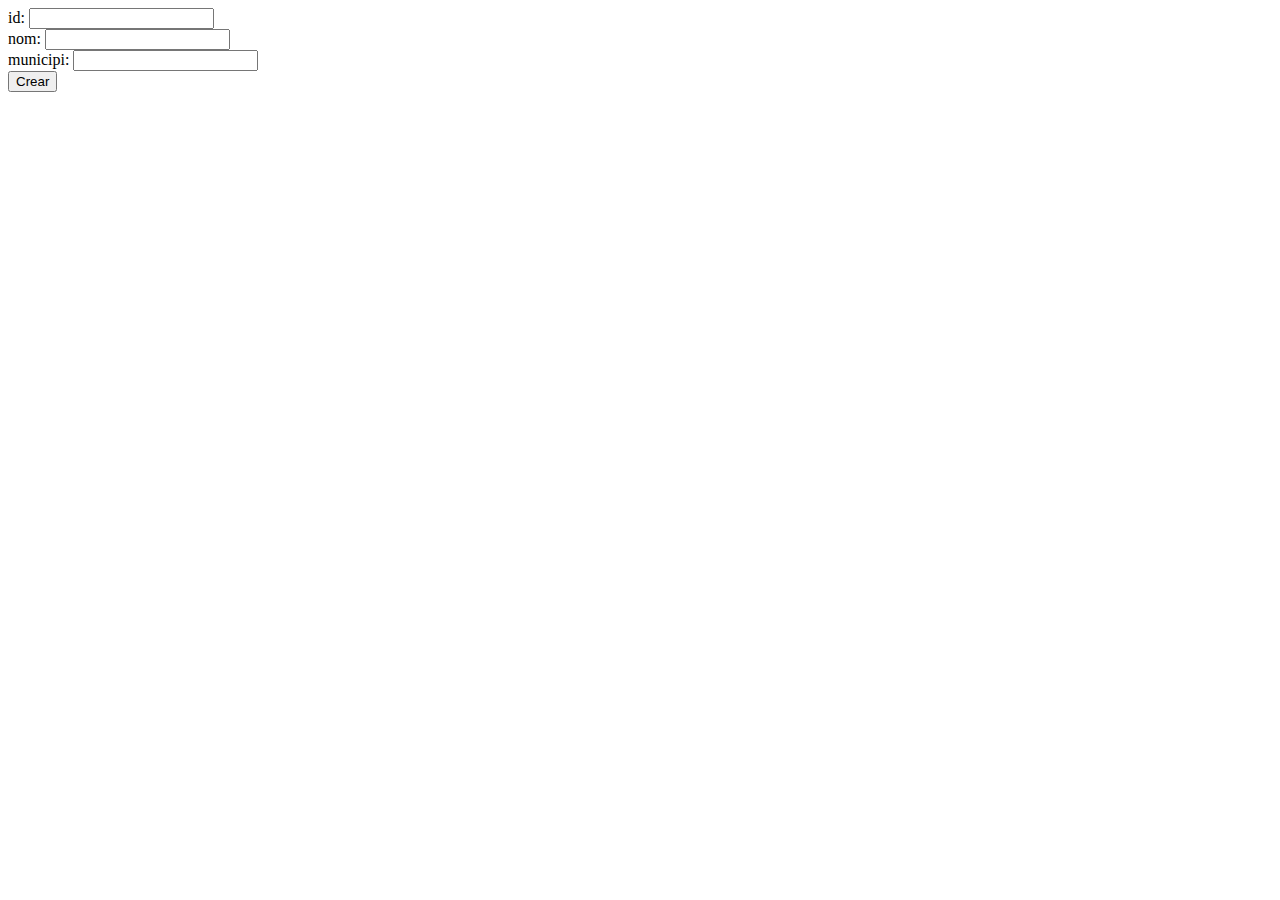
<file: src/main/webapp/test-CREATE.html>
<!DOCTYPE html>
<html>
<head>
  <meta http-equiv="content-type" content="text/html; charset=UTF-8">
  <title>test</title>
 <script src="http://ajax.googleapis.com/ajax/libs/jquery/2.0.3/jquery.min.js"></script>
 <script>

 	$(document).ready(function() {
 
		$('#createEquipament').click(function() {
            // Make the CREATE request.

			var equipamentForm = $('#equipamentForm').serializeArray();
						var equipamentFormObject = {};
						$.each(equipamentForm,
						    function(i, v) {
									equipamentFormObject[v.name] = v.value;
						    });
			$.ajax({
				type: 'POST',
				url: 'api/equipaments/',
				data: JSON.stringify(equipamentFormObject),
				dataType: 'json',
				contentType: "application/json; charset=utf-8", 
				success: function(responseData) {
					alert('POST success');
				},
				error: function (responseData) {
					alert('POST failed.');
				}
			});
		});
	});

 </script>
</head>
<body>

<form id="equipamentForm" name="equipamentForm" action="api/equipaments/" method="POST"> 
	<label for="id">id: </label> <input type="text" name="id" id="id" /> <br />
	<label for="nom">nom: </label> <input type="text" id="nom" name="nom" /> <br />
	<label for="municipi">municipi: </label> <input type="text" id="municipi" name="municipi" /> <br />
	<input type="button" value="Crear" id="createEquipament" name="createEquipament"  />
</form>

</body>
</html>
</file>
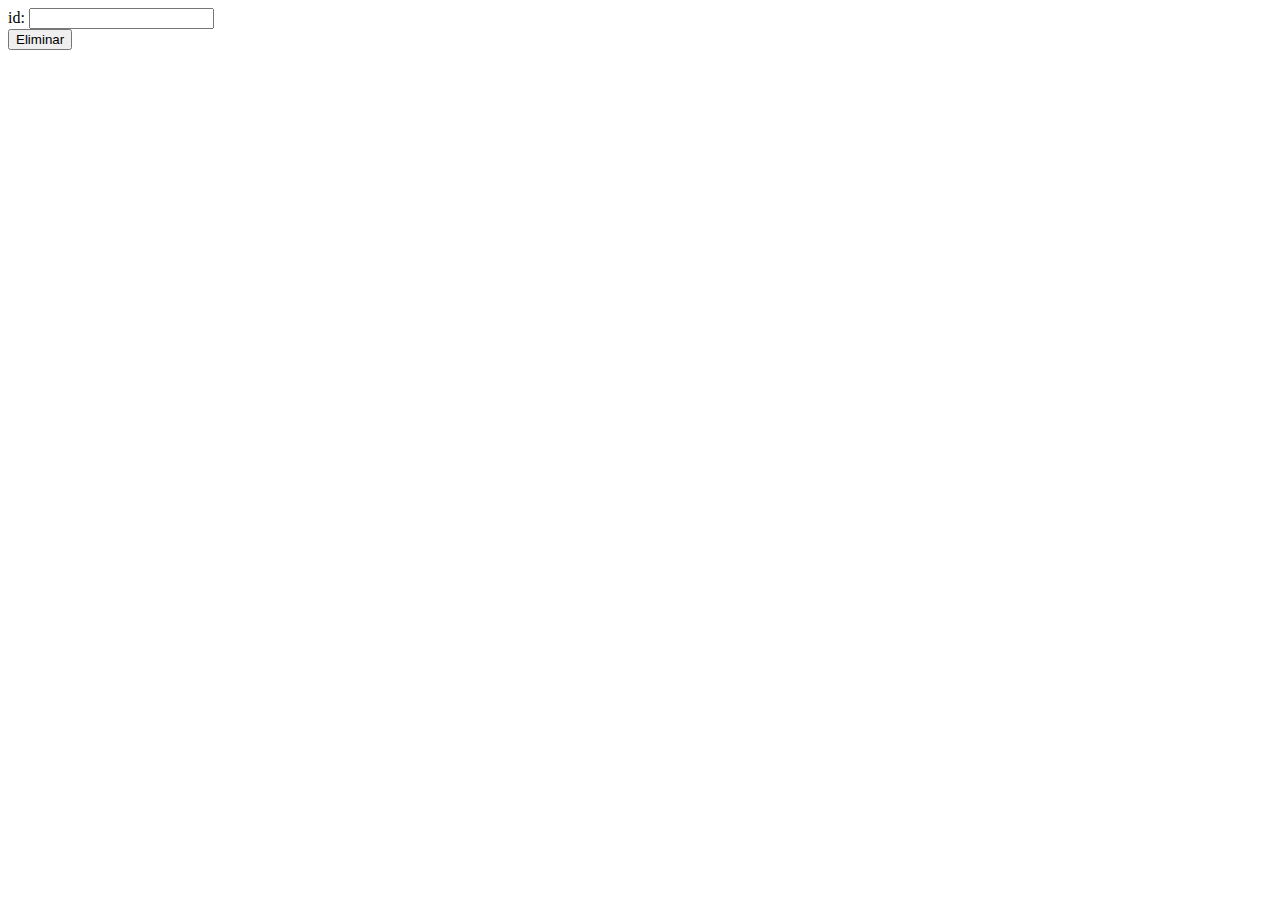
<file: src/main/webapp/test-DELETE.html>
<!DOCTYPE html>
<html>
<head>
  <meta http-equiv="content-type" content="text/html; charset=UTF-8">
  <title>test</title>
 <script src="http://ajax.googleapis.com/ajax/libs/jquery/2.0.3/jquery.min.js"></script>
 <script>
 
	$(document).ready(function() {
 
		$('#deleteEquipament').click(function() {
            // Make the DELETE request.
            $.ajax({
                type: "DELETE",
                url: "api/equipaments/" + $('#id').val(),
				dataType: "json",
                success: function( response ){
					alert('OK: ' + respone); 
                },
                error: function( error ){
                    alert(error.statusText); 
                }
            });
 
        });
	});
		
 </script>
</head>
<body>

<form id="equipamentForm">
<div id="equipament">
	<label for="id">id: </label> <input type="text" name="id" id="id" /> <br />
	<input type="button" value="Eliminar" id="deleteEquipament" name="deleteEquipament"  />
</div>
</form>

</body>
</html>
</file>
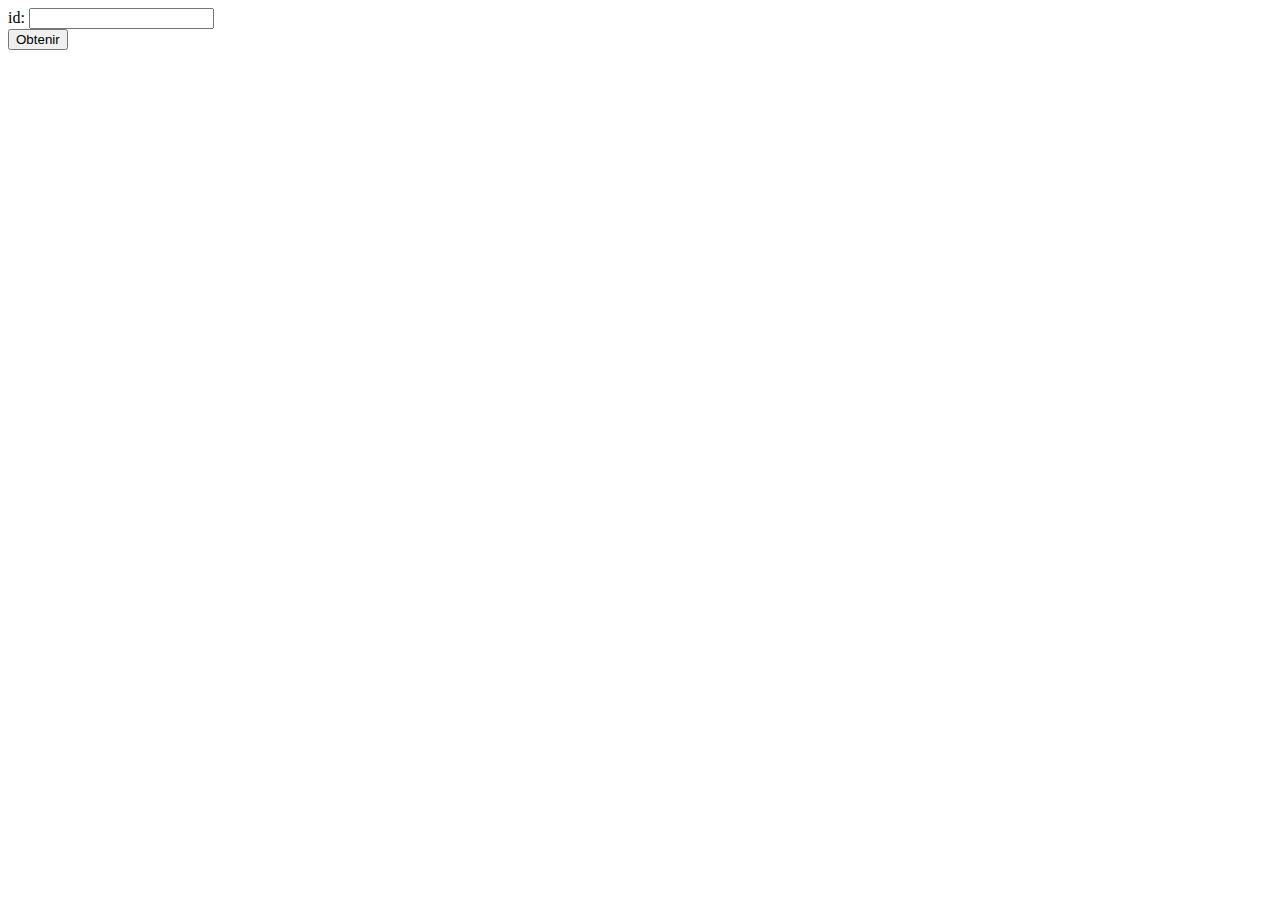
<file: src/main/webapp/test-READ.html>
<!DOCTYPE html>
<html>
<head>
  <meta http-equiv="content-type" content="text/html; charset=UTF-8">
  <title>test</title>
 <script src="http://ajax.googleapis.com/ajax/libs/jquery/2.0.3/jquery.min.js"></script>
 <script>

 /* JQuery */
 

	$(document).ready(function() {
 
		$('#readEquipament').click(function() {
            // Make the READ request.
            $.ajax({
                type: "GET",
                url: "api/equipaments/" + $('#id').val(),
				dataType: "json",
                success: function( data ){
                    alert(JSON.stringify(data));
                },
                error: function( error ){
					alert('ERROR ' + error.status + ' ' + error.statusText); 
                }
            });
 
        });
	});
		
 </script>
</head>
<body>

<div id="equipament">
	<label for="id">id: </label> <input type="text" name="id" id="id" /> <br />
	<input type="button" value="Obtenir" id="readEquipament" name="readEquipament"  />
</div>

</body>
</html>
</file>
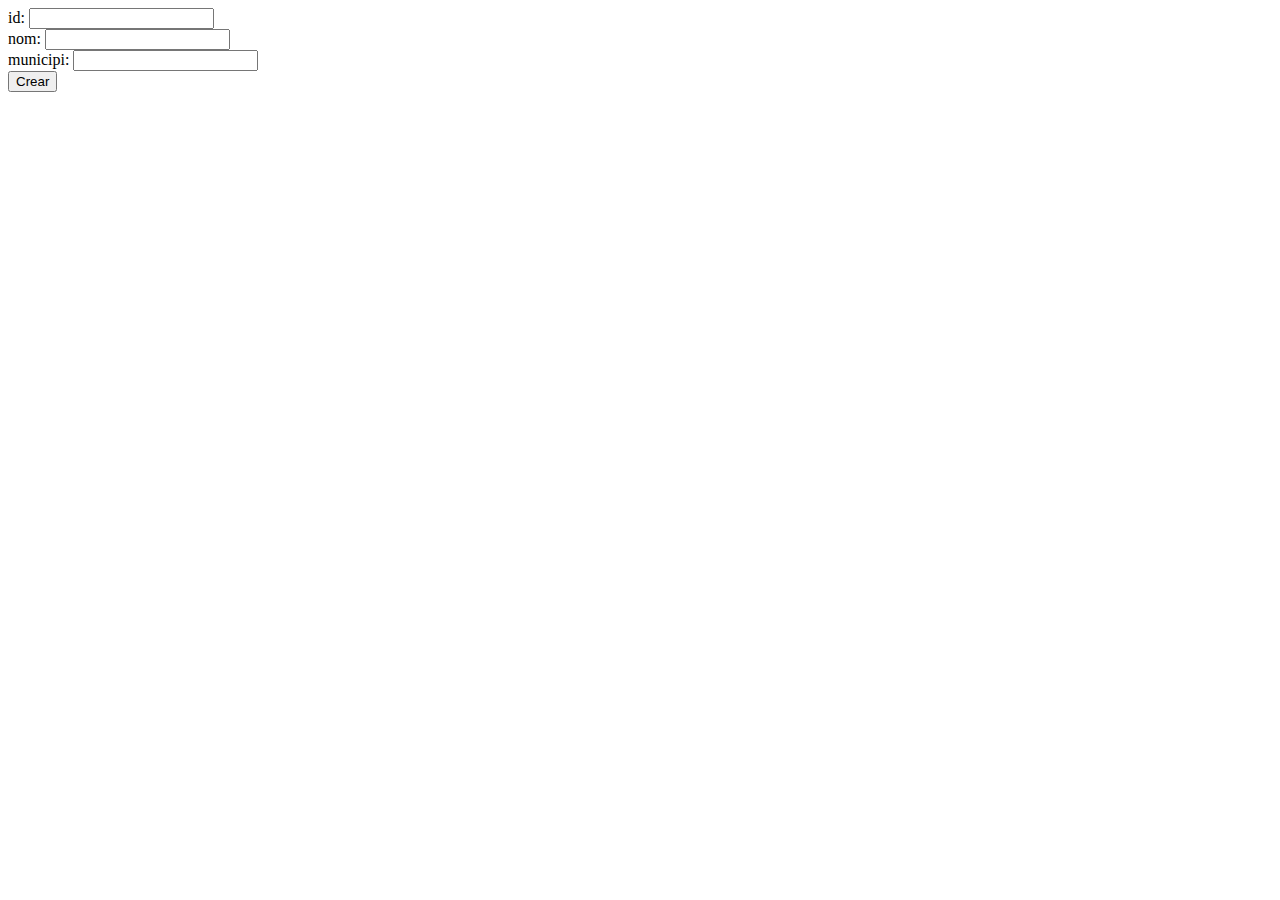
<file: src/main/webapp/test-UPDATE.html>
<!DOCTYPE html>
<html>
<head>
  <meta http-equiv="content-type" content="text/html; charset=UTF-8">
  <title>test</title>
 <script src="http://ajax.googleapis.com/ajax/libs/jquery/2.0.3/jquery.min.js"></script>
 <script>

 	$(document).ready(function() {
 
		$('#createEquipament').click(function() {
            // Make the CREATE request.

			var equipamentForm = $('#equipamentForm').serializeArray();
						var equipamentFormObject = {};
						$.each(equipamentForm,
						    function(i, v) {
									equipamentFormObject[v.name] = v.value;
						    });
			$.ajax({
				type: 'PUT',
				url: 'api/equipaments/' + $('#id').val(),
				data: JSON.stringify(equipamentFormObject),
				dataType: 'json',
				contentType: "application/json; charset=utf-8", 
				success: function(responseData) {
					alert('PUT success');
				},
				error: function (responseData) {
					alert('PUT failed.');
				}
			});
		});
	});

 </script>
</head>
<body>

<form id="equipamentForm">
	<label for="id">id: </label> <input type="text" name="id" id="id" /> <br /> 
	<label for="nom">nom: </label> <input type="text" id="nom" name="nom" /> <br />
	<label for="municipi">municipi: </label> <input type="text" id="municipi" name="municipi" /> <br />
	<input type="button" value="Crear" id="createEquipament" name="createEquipament"  />
</form>

</body>
</html>
</file>
